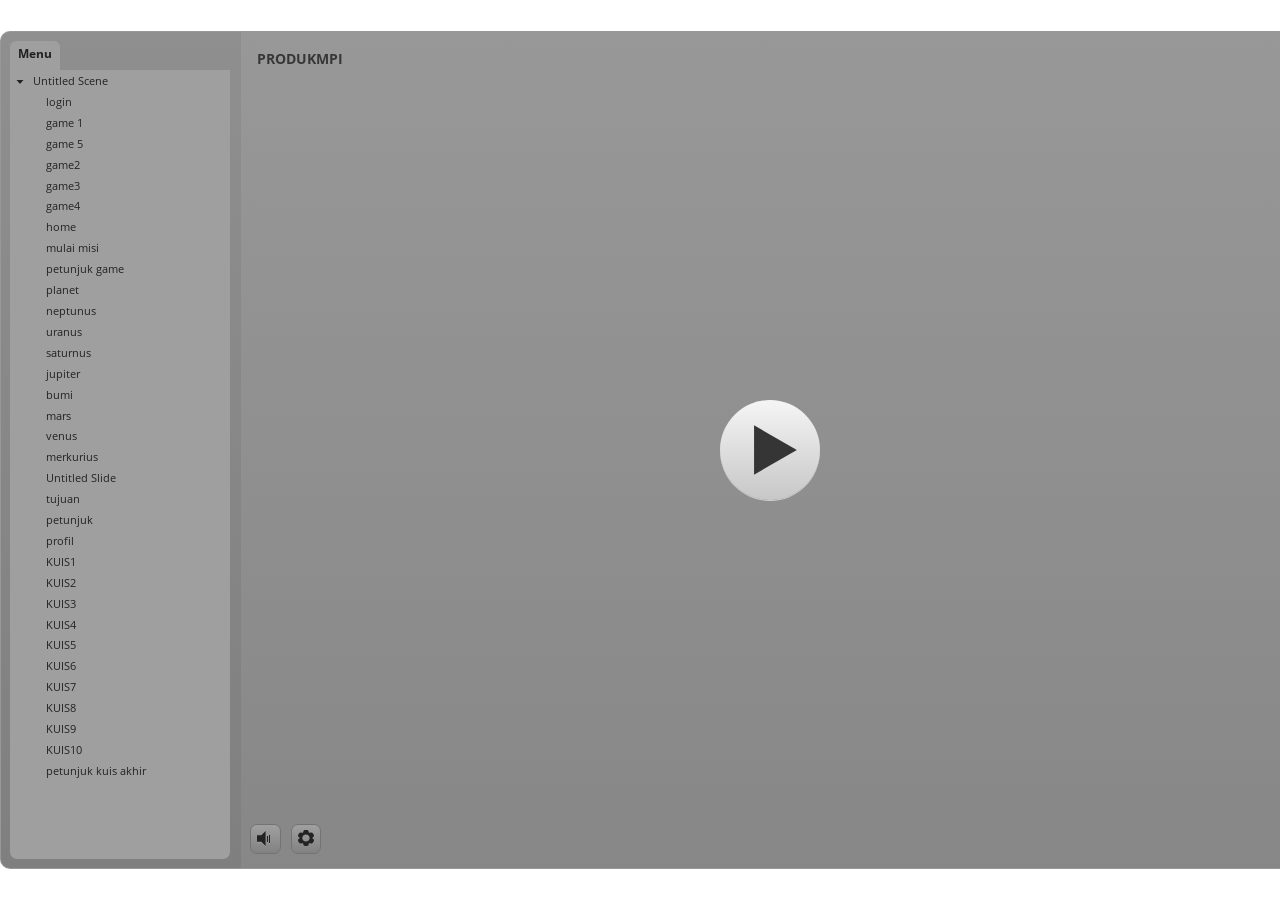
<file: index.html>
<!DOCTYPE html>
<html lang="id">
<head>
    <meta charset="UTF-8">
    <meta name="viewport" content="width=device-width, initial-scale=1.0">
    <title>Media Pembelajaran</title>
</head>
<body style="margin:0; overflow:hidden;">
    <iframe
        src="story.html"
        style="width:100vw; height:100vh; border:none;"
        allowfullscreen>
    </iframe>
</body>
</html>
</file>
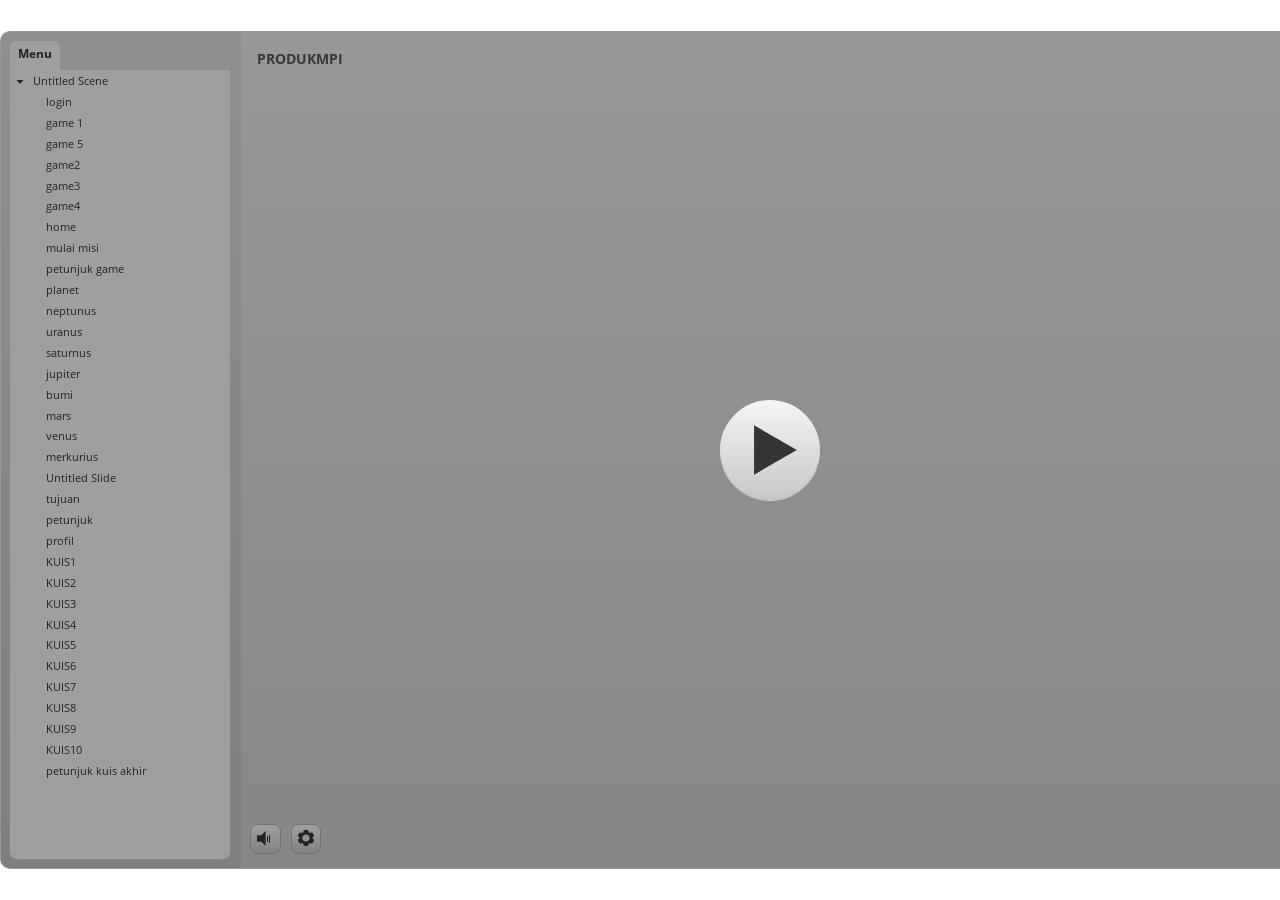
<file: story.html>
﻿<!doctype html>
<html lang="en-US">
<head>
  <meta charset="utf-8">
  <!-- Created using Storyline 3 - http://www.articulate.com  -->
  <!-- version: 3.20.30234.0 -->
  <title>PRODUKMPI</title>
  <meta http-equiv="x-ua-compatible" content="IE=edge"/>
  <meta name="viewport" content="width=device-width,initial-scale=1,user-scalable=no,shrink-to-fit=no,minimal-ui"/>
  <meta name="apple-mobile-web-app-capable" content="yes"/>
  <style>
    html, body { height: 100%; padding: 0; margin: 0 }
    #app { height: 100%; width: 100%; }
  </style>

  <script>
    window.DS = {};
    window.globals = {
      DATA_PATH_BASE: '',
      HAS_FRAME: true,
      HAS_SLIDE: true,

      lmsPresent: false,
      tinCanPresent: false,
      cmi5Present: false,
      aoSupport: false,
      scale: 'noscale',
      captureRc: false,
      browserSize: 'optimal',
      bgColor: '#FFFFFF',
      features: '',
      themeName: 'classic',
      preloaderColor: '#FFFFFF',
      suppressAnalytics: false,
      productChannel: 'perpetual',
      publishSource: 'storyline',
      aid: '',
      cid: '356fcc0d-53da-4759-b52d-cfbdae00cdb6',
      playerVersion: '3.20.30234.0',
      publishTimestamp: '2026-09-15T13:22:39.6204637Z',
      maxIosVideoElements: 10,
      connectionSettings: { },

      
      parseParams: function(qs) {
        if (window.globals.parsedParams != null) {
          return window.globals.parsedParams;
        }
        qs = (qs || window.location.search.substr(1)).split('+').join(' ');
        var params = {},
            tokens,
            re = /[?&]?([^=]+)=([^&]*)/g;

        while (tokens = re.exec(qs)) {
          params[decodeURIComponent(tokens[1]).trim()] =
            decodeURIComponent(tokens[2]).trim();
        }
        window.globals.parsedParams = params;
        return params;
      }

    };
  </script>
  <script>
    var isIe11 = ('ActiveXObject' in window || window.MSBlobBuilder != null)
      && window.msCrypto != null && !window.ActiveXObject;
    if (isIe11) {
      window.globals.unsupportedBrowser = true;
      document.write(atob('[base64]'));
    }
  </script>
  
  <script>window.THREE = { };</script>
  
</head>
<body style="background: #FFFFFF" class="cs-HTML theme-classic">
  <!-- 360 -->
  <script>!function(){var e,i=/iPhone/i,o=/iPod/i,n=/iPad/i,t=/\biOS-universal(?:.+)Mac\b/i,r=/\bAndroid(?:.+)Mobile\b/i,a=/Android/i,d=/(?:SD4930UR|\bSilk(?:.+)Mobile\b)/i,p=/Silk/i,l=/Windows Phone/i,u=/\bWindows(?:.+)ARM\b/i,b=/BlackBerry/i,s=/BB10/i,c=/Opera Mini/i,f=/\b(CriOS|Chrome)(?:.+)Mobile/i,h=/Mobile(?:.+)Firefox\b/i,v=function(e){return void 0!==e&&"MacIntel"===e.platform&&"number"==typeof e.maxTouchPoints&&e.maxTouchPoints>1&&"undefined"==typeof MSStream};e=function(e){var m={userAgent:"",platform:"",maxTouchPoints:0};e||"undefined"==typeof navigator?"string"==typeof e?m.userAgent=e:e&&e.userAgent&&(m={userAgent:e.userAgent,platform:e.platform,maxTouchPoints:e.maxTouchPoints||0}):m={userAgent:navigator.userAgent,platform:navigator.platform,maxTouchPoints:navigator.maxTouchPoints||0};var g=m.userAgent,y=g.split("[FBAN");void 0!==y[1]&&(g=y[0]),void 0!==(y=g.split("Twitter"))[1]&&(g=y[0]);var A=function(e){return function(i){return i.test(e)}}(g),w={apple:{phone:A(i)&&!A(l),ipod:A(o),tablet:!A(i)&&(A(n)||v(m))&&!A(l),universal:A(t),device:(A(i)||A(o)||A(n)||A(t)||v(m))&&!A(l)},amazon:{phone:A(d),tablet:!A(d)&&A(p),device:A(d)||A(p)},android:{phone:!A(l)&&A(d)||!A(l)&&A(r),tablet:!A(l)&&!A(d)&&!A(r)&&(A(p)||A(a)),device:!A(l)&&(A(d)||A(p)||A(r)||A(a))||A(/\bokhttp\b/i)},windows:{phone:A(l),tablet:A(u),device:A(l)||A(u)},other:{blackberry:A(b),blackberry10:A(s),opera:A(c),firefox:A(h),chrome:A(f),device:A(b)||A(s)||A(c)||A(h)||A(f)},any:!1,phone:!1,tablet:!1};return w.any=w.apple.device||w.android.device||w.windows.device||w.other.device,w.phone=w.apple.phone||w.android.phone||w.windows.phone,w.tablet=w.apple.tablet||w.android.tablet||w.windows.tablet,w}(),"object"==typeof exports&&"undefined"!=typeof module?module.exports=e:"function"==typeof define&&define.amd?define((function(){return e})):this.isMobile=e}();
    window.isMobile.apple.tablet = window.isMobile.apple.tablet ||
      (navigator.platform === 'MacIntel' && navigator.maxTouchPoints > 1);
    window.isMobile.apple.device = window.isMobile.apple.device || window.isMobile.apple.tablet;
    window.isMobile.tablet = window.isMobile.tablet || window.isMobile.apple.tablet;
    window.isMobile.any = window.isMobile.any || window.isMobile.apple.tablet;
  </script>

  <div id="focus-sink" tabindex="-1"></div>

  <div id="preso"></div>
  <script>
    (function() {

      var classTypes = [ 'desktop', 'mobile', 'phone', 'tablet' ];

      var addDeviceClasses = function(prefix, testObj) {
        var curr, i;
        for (i = 0; i < classTypes.length; i++) {
          curr = classTypes[i];
          if (testObj[curr]) {
            document.body.classList.add(prefix + curr);
          }
        }
      };

      var params = window.globals.parseParams(),
          isDevicePreview = params.devicepreview === '1',
          isPhoneOverride = params.deviceType === 'phone' || (isDevicePreview && params.phone == '1'),
          isTabletOverride = (params.deviceType === 'tablet' || isDevicePreview) && !isPhoneOverride,
          isMobileOverride = isPhoneOverride || isTabletOverride;

      var deviceView = {
        desktop: !window.isMobile.any && !isMobileOverride,
        mobile: window.isMobile.any || isMobileOverride,
        phone: isPhoneOverride || (window.isMobile.phone && !isTabletOverride),
        tablet: isTabletOverride || window.isMobile.tablet
      };

      window.globals.deviceView = deviceView;
      window.isMobile.desktop = !window.isMobile.any;
      window.isMobile.mobile = window.isMobile.any;

      addDeviceClasses('view-', deviceView);

    })();
  </script>
  
  <script src='story_content/user.js' type=text/javascript></script>
  <div class="slide-loader"></div>

  <script>
    if (window.globals.deviceView.isMobile) { var doc = document, loader = doc.body.querySelector('.slide-loader'); [ 1, 2, 3 ].forEach(function(n) { var d = doc.createElement('div'); d.style.backgroundColor = window.globals.preloaderColor; d.classList.add('mobile-loader-dot'); d.classList.add('dot' + n); loader.appendChild(d); }); }
  </script>

  <div class="mobile-load-title-overlay" style="display: none">
    <div class="mobile-load-title">PRODUKMPI</div>
  </div>

  <div class="mobile-chrome-warning"></div>

  
<style>
  .warn-connection-dialog {
    display: none;
    background: transparent;
    pointer-events: none;
    position: fixed;
    left: 0;
    top: 0;
    width: 100%;
    height: 100%;
    z-index: 999;
  }

  .warn-connection-content {
    border-radius: 4px;
    background: white;
    border: 1px solid #E7E7E7;
    color: #333333;
    box-shadow: 0 2px 4px rgba(0, 0, 0, 0.25);
    transition: all 150ms ease-out;
    position: absolute;
    white-space: nowrap;
  }

  .view-phone.is-landscape .warn-connection-content {
    left: 23px;
    bottom: 23px;
  }

  .view-tablet.is-landscape .warn-connection-content {
    left: 50%;
    top: 20px;
    transform: translateX(-50%);
  }

  .is-portrait .warn-connection-content {
    transform: translate(-50%, calc(-100% - 15px));
  }

  .warn-connection-content p {
    display: inline-block;
    margin: 0 8px 0 0;
    line-height: 33px;
    font-size: 11px;
  }

  .warn-connection-content svg {
    position: relative;
    vertical-align: middle;
    margin: 0 2px 2px 8px;
  }

  .view-desktop .warn-connection-content {
    left: 1.5em;
    bottom: 1.5em;
  }

  .view-desktop .warn-connection-content p {
    font-size: 1.1em;
  }

  .is-offline .warn-connection-dialog {
    display: block;
  }

  .is-offline .cs-panel * {
    pointer-events: none !important;
  }

  .is-offline .cs-panel {
    pointer-events: all !important;
  }

  .is-offline #nav-controls * {
    pointer-events: none !important;
  }

  .is-offline #nav-controls {
    pointer-events: all !important;
  }
</style>

<div class="warn-connection-dialog">
  <div class="warn-connection-content">
    <svg width="17" height="15" viewBox="0 0 17 15" xmlns="http://www.w3.org/2000/svg">
      <path fill="#8F0000" stroke="white" d="M16.07,12.98 L15.88,12.23 L9.51,1.21 C8.97,0.26,7.6,0.26,7.06,1.21 L0.69,12.23 C0.15,13.16,0.81,14.36,1.91,14.36 H14.65 C15.47,14.36,16.05,13.7,16.07,12.98 Z"/>
      <path fill="white" stroke="white" d="M8.58,5.5 C8.35,5.28,8.5,5.35,8.21,5.32 C8.09,5.35,7.97,5.49,7.96,5.67 C7.97,5.79,7.98,5.92,7.98,6.04 L7.98,6.04 C7.99,6.17,8,6.31,8.01,6.43 L8.01,6.44 C8.03,6.92,8.06,7.41,8.09,7.9 L8.09,7.9 C8.12,8.39,8.14,8.88,8.17,9.37 C8.17,9.39,8.18,9.42,8.2,9.44 C8.23,9.46,8.25,9.47,8.28,9.47 C8.31,9.47,8.34,9.46,8.35,9.44 C8.37,9.43,8.38,9.4,8.39,9.35 L8.39,9.34 C8.39,9.24,8.4,9.15,8.4,9.05 L8.4,9.05 C8.41,8.96,8.41,8.86,8.42,8.75 C8.43,8.44,8.45,8.12,8.47,7.81 L8.47,7.81 C8.49,7.49,8.51,7.18,8.53,6.87 C8.55,6.46,8.56,6.05,8.59,5.64 L8.6,5.62 C8.6,5.57,8.59,5.53,8.58,5.5 L8.21,5.32 Z"/>
      <circle fill="white" stroke="white" cx="8.3" cy="11.35" r="0.3"/>
    </svg>
    <p>You are offline. Trying to reconnect...</p>
  </div>
</div>

<script>
  (function() {
    window.DS.connection = {
      warningShown: false,
      assets: {},
      loadingAssetGroup: false,
      retryDelay: 500
    };

    // @TODO this is POC code and can be cleaned up a bit more if we move forward
    // with the feature



    // The `window.globals.features` variable must be set in `webpack.dev.config` when testing locally - it is not enough
    // to have it in the data - but it must be set there as well.
    var useConnectionMessages = window.AbortController != null &&
      window.location.protocol != 'file:' &&
      window.globals.features.indexOf('ConnectionMessages') != -1;

    window.DS.connection.useConnectionMessages = useConnectionMessages

    var assetCount = 0;
    var checkLoadedId;
    var connectionSettings = window.globals.connectionSettings;

    if (useConnectionMessages && connectionSettings != null) {
      var contentEl = document.querySelector('.warn-connection-content');
      var messageEl = contentEl.querySelector('p')

      if (connectionSettings.useDarkTheme) {
        contentEl.style.borderColor = '#BABBBA';
        contentEl.style.backgroundColor = '#282828';
        contentEl.style.color = '#FFFFFF';
      }

      if (connectionSettings.message != null) {
        messageEl.textContent = window.decodeURIComponent(connectionSettings.message);
      }
    }

    function checkAssetsReady() {
      for (var i in DS.connection.assets) {
        if (!DS.connection.assets[i].success) {
          return false;
        }
      }
      return true;
    }

    function stopAssetGroup() {
      if (!useConnectionMessages) { return; }

      assetCount = 0;

      DS.connection.oldAssetGroup = DS.connection.assets;
      DS.connection.assets = {};
      DS.connection.loadingAssetGroup = false;
      clearInterval(checkLoadedId);
    }

    function startAssetGroup() {
      if (!useConnectionMessages) { return; }
      var ticks = 0;
      clearInterval(checkLoadedId);
      checkLoadedId = setInterval(function() {
        var loaded = 0;
        if (assetCount === 0 && loaded === 0) {
          clearInterval(checkLoadedId);
          return;
        }

        for (var i in DS.connection.assets) {
          if (DS.connection.assets[i].success) {
            loaded++;
          }
        }

        if (assetCount === loaded && checkAssetsReady()) {
          for (var i in DS.connection.assets) {
            if (DS.connection.assets[i].action) {
              DS.connection.assets[i].action();
            }
          }
          hideWarning();
          stopAssetGroup();
        }
      }, 100)
    }

    function requiredAsset(url, action, retry, type) {
      if (!useConnectionMessages) { return; }
      if (DS.connection.assets[url]) { return; }

      DS.connection.assets[url] = {
        success: false, action: action, retry: retry, type: type
      };
      assetCount = Object.keys(DS.connection.assets).length;
      if (!DS.connection.loadingAssetGroup) {
        startAssetGroup();
      }
      DS.connection.loadingAssetGroup = true;
    }

    function assetLoaded(url) {
      if (!useConnectionMessages) { return; }
      if (DS.connection.assets[url]) {
        DS.connection.assets[url].success = true;
      }
    }

    function assetFailed(url) {
      if (!useConnectionMessages) { return; }
      if (!DS.connection.assets[url]) {
        if (/\.js$/.test(url)) {
          setTimeout(function() {
            if (DS.connection.lastSlideLoaded != null) {
              DS.connection.lastSlideLoaded();
            }
          }, DS.connection.retryDelay);
        }
        return;
      }
      if (!DS.connection.warningShown) { showWarning(); }
      if (DS.connection.assets[url].retry) {
        setTimeout(function() {
          if (!DS.connection.assets[url].success) {
            DS.connection.assets[url].retry()
          }
        }, DS.connection.retryDelay);
      }
    }

    function hideWarning() {
      document.body.classList.remove('is-offline');
      DS.connection.warningShown = false;
    }
    DS.connection.hideWarning = hideWarning

    function showWarning(btn) {
      document.body.classList.add('is-offline')
      DS.connection.warningShown = true;
      updateWarningPosition();
    }

    function updateWarningPosition() {
      if (!DS.connection.warningShown) {
        return;
      }

      var isPortrait = document.body.classList.contains('is-portrait');
      var warningEl = document.querySelector('.warn-connection-content');

      if (isPortrait) {
        var slide = document.querySelector('.primary-slide');
        var slideRect = slide.getBoundingClientRect();

        warningEl.style.top = `${slideRect.top}px`
        warningEl.style.left = `${slideRect.left + slideRect.width / 2}px`
      } else {
        warningEl.style.top = null;
        warningEl.style.left = null;
      }

      window.requestAnimationFrame(updateWarningPosition);
    }

    // these will all be noops if the feature flag isn't set in
    // the data and `window.globals.features`
    DS.connection.requiredAsset = requiredAsset;
    DS.connection.assetLoaded = assetLoaded;
    DS.connection.assetFailed = assetFailed;
    DS.connection.stopAssetGroup = stopAssetGroup;
    DS.connection.startAssetGroup = startAssetGroup;
  })();
</script>


  <script>
    
    if (window.autoSpider && window.vInterfaceObject) {
      document.querySelector('.mobile-load-title-overlay').style.display = 'none';
    }
  </script>

  

  <link rel="stylesheet" href="html5/data/css/output.min.css" data-noprefix/>
</body>
<script src="html5/lib/scripts/bootstrapper.min.js"></script>
</html>
</file>
<file: html5/data/css/output.min.css>
@font-face {
  font-family: 'Open SansBold CharsBold3E79E589';
  src: url('[data-uri]');
  font-style: normal;
  font-weight: normal;
}
@font-face {
  font-family: 'Open Sans Charset1_ 6KU0F7621EE';
  src: url('[data-uri]');
  font-style: normal;
  font-weight: normal;
}
@font-face {
  font-family: 'Cooper Black Charset1_ 2FBFF31E';
  src: url('[data-uri]');
  font-style: normal;
  font-weight: normal;
}
@font-face {
  font-family: 'Rockwell Extra BoldBold066304CD';
  src: url('[data-uri]');
  font-style: normal;
  font-weight: normal;
}
@font-face {
  font-family: 'Rockwell Extra BoldBold19475D4B';
  src: url('[data-uri]');
  font-style: normal;
  font-weight: normal;
}
@font-face {
  font-family: 'Cooper Black Charset0_v94A48778';
  src: url('[data-uri]');
  font-style: normal;
  font-weight: normal;
}
@font-face {
  font-family: 'Open Sans Charset0_v9TY33EDE6F2';
  src: url('[data-uri]');
  font-style: normal;
  font-weight: normal;
}
@font-face {
  font-family: 'Rockwell Extra BoldBoldA25CCF91';
  src: url('[data-uri]');
  font-style: normal;
  font-weight: normal;
}
@font-face {
  font-family: 'Rockwell Extra BoldBoldF97E8713';
  src: url('[data-uri]');
  font-style: normal;
  font-weight: normal;
}
.cs-npnxnanbnsnfns00001100101 .cs-infopanel  {
  box-shadow: 0 1px 0 rgba(184, 184, 184, 1);
  background: rgba(255, 255, 255, 1);
}
.cs-npnxnanbnsnfns00001100101 .cs-infopanel .cs-link {
  color: rgba(124, 34, 128, 1);
}
.cs-npnxnanbnsnfns00001100101 .cs-infopanel .cs-link:hover {
  color: rgba(0, 0, 238, 1);
}
.cs-npnxnanbnsnfns00001100101 .cs-infopanel .cs-name {
  color: rgba(68, 68, 68, 1);
}
.cs-npnxnanbnsnfns00001100101 .cs-infopanel .cs-title {
  color: rgba(153, 153, 153, 1);
}
.cs-npnxnanbnsnfns00001100101 .cs-infopanelpopup  {
  box-shadow: 0 1px 0 rgba(184, 184, 184, 1);
  background: linear-gradient(180deg, rgba(233, 233, 233, 1) 0%, rgba(207, 207, 207, 1) 100%);
}
.cs-npnxnanbnsnfns00001100101 .cs-infopanelpopup .cs-link {
  color: rgba(124, 34, 128, 1);
}
.cs-npnxnanbnsnfns00001100101 .cs-infopanelpopup .cs-link:hover {
  color: rgba(0, 0, 238, 1);
}
.cs-npnxnanbnsnfns00001100101 .cs-infopanelpopup .cs-name {
  color: rgba(68, 68, 68, 1);
}
.cs-npnxnanbnsnfns00001100101 .cs-infopanelpopup .cs-bio {
  color: rgba(153, 153, 153, 1);
}
.cs-npnxnanbnsnfns00001100101 .cs-timer  {
  color: rgba(85, 85, 85, 1);
}
.cs-npnxnanbnsnfns00001100101 .cs-duration stop:first-child {
  stop-color: rgba(0, 215, 255, 1);
}
.cs-npnxnanbnsnfns00001100101 .cs-duration stop:last-child {
  stop-color: rgba(0, 171, 255, 1);
}
.cs-npnxnanbnsnfns00001100101 .cs-elapsed stop:first-child {
  stop-color: rgba(254, 227, 71, 1);
}
.cs-npnxnanbnsnfns00001100101 .cs-elapsed stop:last-child {
  stop-color: rgba(252, 204, 42, 1);
}
.cs-npnxnanbnsnfns00001100101 .cs-timer .cs-pie .cs-innerstroke {
  stroke: rgba(199, 199, 199, 1);
}
.cs-npnxnanbnsnfns00001100101 .cs-timer .cs-pie .cs-innerborder {
  stroke: rgba(255, 255, 255, 1);
}
.cs-npnxnanbnsnfns00001100101 .cs-window  {
  box-shadow: 0 8px 5px rgba(0, 0, 0, 0.2);
  border-color: rgba(234, 234, 234, 1);
  background: rgba(243, 243, 243, 1);
  color: rgba(85, 85, 85, 1);
}
.cs-npnxnanbnsnfns00001100101 .cs-window .cs-diva {
  border-color: rgba(247, 247, 247, 1);
}
.cs-npnxnanbnsnfns00001100101 .cs-window .cs-divb {
  border-color: rgba(211, 211, 211, 1);
}
.cs-npnxnanbnsnfns00001100101 .cs-editor .cs-editor-slide {
  color: rgba(85, 85, 85, 1);
}
.cs-npnxnanbnsnfns00001100101 .cs-editor .cs-editor-html {
  color: rgba(68, 68, 68, 1);
}
.cs-npnxnanbnsnfns00001100101 .cs-editor .cs-editor-button {
  text-shadow: 0 1px 0 rgba(240, 240, 240, 1);
  color: rgba(53, 53, 53, 1);
  border-color: rgba(177, 177, 177, 1);
  background: linear-gradient(180deg, rgba(245, 245, 245, 1) 0%, rgba(199, 199, 199, 1) 100%);
}
.cs-npnxnanbnsnfns00001100101 .cs-editor .cs-editor-button:hover {
  background: linear-gradient(180deg, rgba(242, 242, 242, 1) 0%, rgba(175, 175, 175, 1) 100%);
}
.cs-npnxnanbnsnfns00001100101 .cs-editor .cs-editor-button:active {
  background: linear-gradient(180deg, rgba(199, 199, 199, 1) 0%, rgba(244, 244, 244, 1) 100%);
}
.cs-npnxnanbnsnfns00001100101 .cs-listitem  {
  color: rgba(53, 53, 53, 1);
  border-color: rgba(223, 223, 223, 1);
}
.cs-npnxnanbnsnfns00001100101 .cs-listitem.cs-viewed {
  color: rgba(144, 144, 144, 1);
}
.cs-npnxnanbnsnfns00001100101 .cs-listitem.cs-selected {
  color: rgba(53, 53, 53, 1);
  background: rgba(192, 226, 241, 1);
}
.cs-npnxnanbnsnfns00001100101 .cs-listitem.cs-selected:hover {
  background: rgba(192, 226, 241, 1);
}
.cs-npnxnanbnsnfns00001100101 .cs-listitem.cs-selected.hover {
  background: rgba(192, 226, 241, 1);
}
.cs-npnxnanbnsnfns00001100101 .cs-listitem.cs-selected:focus {
  background: rgba(192, 226, 241, 1);
}
.cs-npnxnanbnsnfns00001100101 .cs-listitem .cs-icon-carrot {
  fill: rgba(53, 53, 53, 1);
}
.cs-npnxnanbnsnfns00001100101 .cs-listitem .cs-icon-carrot .cs-shadow {
  fill: rgba(255, 255, 255, 1);
}
.cs-npnxnanbnsnfns00001100101 .cs-listitem:hover {
  background: rgba(230, 230, 230, 1);
}
.cs-npnxnanbnsnfns00001100101 .cs-listitem.hover {
  background: rgba(230, 230, 230, 1);
}
.cs-npnxnanbnsnfns00001100101 .cs-listitem:focus {
  background: rgba(230, 230, 230, 1);
}
.cs-npnxnanbnsnfns00001100101 .cs-glossary  {
  color: rgba(53, 53, 53, 1);
}
.cs-npnxnanbnsnfns00001100101 .cs-glossary .cs-scrolling-panel {
  background: rgba(231, 231, 231, 1);
}
.cs-npnxnanbnsnfns00001100101 .cs-glossary .cs-term.cs-selected .cs-choice-list-trigger {
  color: rgba(53, 53, 53, 1);
  background: rgba(192, 226, 241, 1);
}
.cs-npnxnanbnsnfns00001100101 .cs-glossary .cs-term.cs-selected .cs-choice-list-trigger:focus {
  color: rgba(53, 53, 53, 1);
  background: rgba(192, 226, 241, 1);
}
.cs-npnxnanbnsnfns00001100101 .cs-glossary .cs-term:hover .cs-choice-list-trigger {
  background: rgba(230, 230, 230, 1);
}
.cs-npnxnanbnsnfns00001100101 .cs-glossary .cs-term.hover .cs-choice-list-trigger {
  background: rgba(230, 230, 230, 1);
}
.cs-npnxnanbnsnfns00001100101 .cs-glossary .cs-term .cs-choice-list-trigger:focus {
  background: rgba(230, 230, 230, 1);
}
.cs-npnxnanbnsnfns00001100101 .cs-glossary .cs-diva {
  border-color: rgba(226, 226, 226, 1);
}
.cs-npnxnanbnsnfns00001100101 .cs-glossary .cs-divb {
  border-color: rgba(226, 226, 226, 1);
}
.cs-npnxnanbnsnfns00001100101 .cs-glossary .cs-divc {
  border-color: rgba(250, 250, 250, 1);
}
.cs-npnxnanbnsnfns00001100101 .cs-glossary .cs-heading {
  color: rgba(68, 68, 68, 1);
}
.cs-npnxnanbnsnfns00001100101 .cs-resource .cs-separator {
  border-color: rgba(224, 224, 224, 1);
}
.cs-npnxnanbnsnfns00001100101 .cs-outline  {
  color: rgba(68, 68, 68, 1);
}
.cs-npnxnanbnsnfns00001100101 .cs-outline .cs-diva {
  border-color: rgba(198, 198, 198, 1);
}
.cs-npnxnanbnsnfns00001100101 .cs-outline .cs-divb {
  border-color: rgba(249, 249, 249, 1);
}
.cs-npnxnanbnsnfns00001100101 .cs-outline .cs-divc {
  border-color: rgba(225, 225, 225, 1);
}
.cs-npnxnanbnsnfns00001100101 .cs-outline .cs-search-filter:hover {
  color: rgba(0, 0, 238, 1);
}
.cs-npnxnanbnsnfns00001100101 .cs-outline .cs-search-filter.hover {
  color: rgba(0, 0, 238, 1);
}
.cs-npnxnanbnsnfns00001100101 .cs-transcript  {
  color: rgba(68, 68, 68, 1);
}
.cs-npnxnanbnsnfns00001100101 .cs-transcript .cs-div {
  border-color: rgba(225, 225, 225, 1);
}
.cs-npnxnanbnsnfns00001100101 .cs-tabs:not(.topmenu-item) {
  color: rgba(85, 85, 85, 1);
}
.cs-npnxnanbnsnfns00001100101 .cs-tabs .cs-inner-button:not(.topmenu-item) {
  text-shadow: 0 1px 0 rgba(240, 240, 240, 1);
}
.cs-npnxnanbnsnfns00001100101 .cs-tabs:hover:not(.topmenu-item) {
  color: rgba(51, 51, 51, 1);
}
.cs-npnxnanbnsnfns00001100101 .cs-tabs.cs-selected {
  background: rgba(243, 243, 243, 1);
  color: rgba(51, 51, 51, 1);
}
.cs-npnxnanbnsnfns00001100101 .cs-seekcontrol  {
  background: linear-gradient(180deg, rgba(245, 245, 245, 1) 0%, rgba(199, 199, 199, 1) 100%);
  border-color: rgba(177, 177, 177, 1);
}
.cs-npnxnanbnsnfns00001100101 .cs-seekcontrol .cs-button:hover .cs-icon {
  fill: rgba(85, 85, 85, 1);
}
.cs-npnxnanbnsnfns00001100101 .cs-seekcontrol .cs-button.hover .cs-icon {
  fill: rgba(85, 85, 85, 1);
}
.cs-npnxnanbnsnfns00001100101 .cs-seekcontrol .cs-button .cs-icon-shadow {
  fill: rgba(240, 240, 240, 1);
}
.cs-npnxnanbnsnfns00001100101 .cs-seekcontrol .cs-button .cs-icon {
  fill: rgba(45, 45, 45, 1);
}
.cs-npnxnanbnsnfns00001100101 .cs-seekcontrol .cs-seek .cs-fill {
  background: rgba(255, 255, 255, 1);
}
.cs-npnxnanbnsnfns00001100101 .cs-seekcontrol .cs-seek {
  background: rgba(231, 231, 231, 1);
  border-color: rgba(184, 184, 184, 1);
}
.cs-npnxnanbnsnfns00001100101 .cs-searchinput .cs-input {
  color: rgba(138, 138, 138, 1);
  border-color: rgba(173, 173, 173, 1);
  background: rgba(223, 223, 223, 1);
}
.cs-npnxnanbnsnfns00001100101 .cs-searchinput .cs-input:focus {
  color: rgba(51, 51, 51, 1);
  background: rgba(250, 250, 250, 1);
}
.cs-npnxnanbnsnfns00001100101 .cs-searchinput .cs-input:hover {
  box-shadow: inset 0 0 1px 0 rgba(107, 248, 255, 1);
}
.cs-npnxnanbnsnfns00001100101 .cs-searchinput .cs-input.hover {
  box-shadow: inset 0 0 1px 0 rgba(107, 248, 255, 1);
}
.cs-npnxnanbnsnfns00001100101 .cs-searchinput .cs-button .cs-icon {
  fill: rgba(138, 138, 138, 1);
}
.cs-npnxnanbnsnfns00001100101 .cs-searchinput .cs-button:hover {
  fill: linear-gradient(180deg, rgba(245, 245, 245, 1) 0%, rgba(199, 199, 199, 1) 100%);
}
.cs-npnxnanbnsnfns00001100101 .cs-searchinput .cs-button.hover {
  fill: linear-gradient(180deg, rgba(245, 245, 245, 1) 0%, rgba(199, 199, 199, 1) 100%);
}
.cs-npnxnanbnsnfns00001100101 .cs-menu  {
  box-shadow: 0 1px 0 rgba(184, 184, 184, 1);
  background: rgba(243, 243, 243, 1);
}
.cs-npnxnanbnsnfns00001100101 .cs-topmenu-item.active .cs-tab {
  background: rgba(243, 243, 243, 1);
}
.cs-npnxnanbnsnfns00001100101 .cs-logo  {
  box-shadow: 0 1px 0 rgba(184, 184, 184, 1);
  background: rgba(255, 255, 255, 1);
}
.cs-npnxnanbnsnfns00001100101 .cs-checkbox  {
  color: rgba(68, 68, 68, 1);
}
.cs-npnxnanbnsnfns00001100101 .cs-checkbox:hover {
  border-color: rgba(107, 248, 255, 1);
}
.cs-npnxnanbnsnfns00001100101 .cs-checkbox.hover {
  border-color: rgba(107, 248, 255, 1);
}
.cs-npnxnanbnsnfns00001100101 .cs-checkbox .cs-box {
  color: rgba(255, 255, 255, 1);
  border-color: rgba(184, 184, 184, 1);
}
.cs-npnxnanbnsnfns00001100101 .cs-checkbox .cs-box:checked::after {
  color: rgba(51, 204, 0, 1);
}
.cs-npnxnanbnsnfns00001100101 .cs-checkbox .cs-box.checked.after {
  color: rgba(51, 204, 0, 1);
}
.cs-npnxnanbnsnfns00001100101 .cs-button  {
  text-shadow: 0 1px 0 rgba(240, 240, 240, 1);
  color: rgba(53, 53, 53, 1);
  border-color: rgba(177, 177, 177, 1);
  background: linear-gradient(180deg, rgba(245, 245, 245, 1) 0%, rgba(199, 199, 199, 1) 100%);
  box-shadow: 0 1px 0 rgba(207, 207, 207, 1);
}
.cs-npnxnanbnsnfns00001100101 .cs-button .cs-icon {
  fill: rgba(53, 53, 53, 1);
}
.cs-npnxnanbnsnfns00001100101 .cs-button .cs-icon-shadow {
  fill: rgba(240, 240, 240, 1);
}
.cs-npnxnanbnsnfns00001100101 .cs-button:hover {
  background: linear-gradient(180deg, rgba(242, 242, 242, 1) 0%, rgba(175, 175, 175, 1) 100%);
}
.cs-npnxnanbnsnfns00001100101 .cs-button.hover {
  background: linear-gradient(180deg, rgba(242, 242, 242, 1) 0%, rgba(175, 175, 175, 1) 100%);
}
.cs-npnxnanbnsnfns00001100101 .cs-button:active {
  background: linear-gradient(180deg, rgba(199, 199, 199, 1) 0%, rgba(244, 244, 244, 1) 100%);
}
.cs-npnxnanbnsnfns00001100101 .cs-button.cs-disabled:hover {
  background: linear-gradient(180deg, rgba(245, 245, 245, 1) 0%, rgba(199, 199, 199, 1) 100%);
}
.cs-npnxnanbnsnfns00001100101 .cs-button.cs-disabled.hover {
  background: linear-gradient(180deg, rgba(245, 245, 245, 1) 0%, rgba(199, 199, 199, 1) 100%);
}
.cs-npnxnanbnsnfns00001100101 .cs-button.cs-disabled:active {
  background: linear-gradient(180deg, rgba(245, 245, 245, 1) 0%, rgba(199, 199, 199, 1) 100%);
}
.cs-npnxnanbnsnfns00001100101 .cs-button.cs-volume:hover {
  background: linear-gradient(180deg, rgba(245, 245, 245, 1) 0%, rgba(199, 199, 199, 1) 100%);
}
.cs-npnxnanbnsnfns00001100101 .cs-button.cs-volume.hover {
  background: linear-gradient(180deg, rgba(245, 245, 245, 1) 0%, rgba(199, 199, 199, 1) 100%);
}
.cs-npnxnanbnsnfns00001100101 .cs-button.cs-volume:active {
  background: linear-gradient(180deg, rgba(245, 245, 245, 1) 0%, rgba(199, 199, 199, 1) 100%);
}
.cs-npnxnanbnsnfns00001100101.cs-base  {
  color: rgba(85, 85, 85, 1);
  border-color: rgba(233, 233, 233, 1);
  background: linear-gradient(180deg, rgba(233, 233, 233, 1) 0%, rgba(207, 207, 207, 1) 100%);
}
.cs-npnxnanbnsnfns00001100101.cs-base .cs-separator .cs-diva {
  background: rgba(211, 211, 211, 1);
}
.cs-npnxnanbnsnfns00001100101.cs-base .cs-separator .cs-divb {
  background: rgba(247, 247, 247, 1);
}
.cs-npnxnanbnsnfns00001100101.cs-base .cs-topmenu-item.active .cs-tab {
  border-color: rgba(211, 211, 211, 1);
}
.cs-npnxnanbnsnfns00001100101.cs-base .cs-topmenu-item.active .cs-panel {
  border-color: rgba(211, 211, 211, 1);
}
.cs-npnxnanbnsnfns00001100101.cs-base .cs-left {
  background: linear-gradient(180deg, rgba(219, 219, 219, 1) 0%, rgba(195, 195, 195, 1) 100%);
}
.cs-npnxnanbnsnfns00001100101.cs-base .cs-area-primary .cs-slide-container {
  background: linear-gradient(180deg, rgba(233, 233, 233, 1) 0%, rgba(207, 207, 207, 1) 100%);
}
.cs-npnxnanbnsnfns00001100101 .cs-volume::-moz-range-thumb {
  border-color: rgba(165, 165, 165, 1);
  box-shadow: inset 0 0 1px 0 rgba(212, 212, 212, 1);
  background: rgba(200, 200, 200, 1);
}
.cs-npnxnanbnsnfns00001100101 .cs-volume::-ms-thumb {
  border-color: rgba(165, 165, 165, 1);
  box-shadow: inset 0 0 1px 0 rgba(212, 212, 212, 1);
  background: rgba(200, 200, 200, 1);
}
.cs-npnxnanbnsnfns00001100101 .cs-volume::-webkit-slider-thumb {
  border-color: rgba(165, 165, 165, 1);
  box-shadow: inset 0 0 1px 0 rgba(212, 212, 212, 1);
  background: rgba(200, 200, 200, 1);
}
.cs-npnxnanbnsnfns00001100101 .cs-volume::-moz-range-track {
  border-color: rgba(242, 242, 242, 1);
  background: linear-gradient(180deg, rgba(188, 188, 188, 1) 0%, rgba(188, 188, 188, 1) 50.196%, rgba(195, 195, 195, 1) 100%);
}
.cs-npnxnanbnsnfns00001100101 .cs-volume::-ms-track {
  border-color: rgba(242, 242, 242, 1);
  background: linear-gradient(180deg, rgba(188, 188, 188, 1) 0%, rgba(188, 188, 188, 1) 50.196%, rgba(195, 195, 195, 1) 100%);
}
.cs-npnxnanbnsnfns00001100101 .cs-volume::-webkit-slider-runnable-track {
  border-color: rgba(242, 242, 242, 1);
  background: linear-gradient(180deg, rgba(188, 188, 188, 1) 0%, rgba(188, 188, 188, 1) 50.196%, rgba(195, 195, 195, 1) 100%);
}
body.show-focus .tab-focus-box {
  border-color: rgba(255, 255, 0, 1);
}
.skipnav {
  border-color: rgba(255, 255, 0, 1);
}
.fn-npnxnanbsnfns00001100101 {
  font-family: 'Open SansD6FFC9F9';
  -webkit-font-variant-ligatures: no-common-ligatures;
  font-variant-ligatures: no-common-ligatures;
}
.fn-pxabnsnfns00001100101 {
  font-family: 'Open SansD6FFC9F9';
  -webkit-font-variant-ligatures: no-common-ligatures;
  font-variant-ligatures: no-common-ligatures;
}
.fn-npxnabnsnfns00001100101 {
  font-family: 'Open SansD6FFC9F9';
  -webkit-font-variant-ligatures: no-common-ligatures;
  font-variant-ligatures: no-common-ligatures;
}
.fn-npnxnanbnsnfns00001100101 {
  font-family: 'Open SansD6FFC9F9';
  -webkit-font-variant-ligatures: no-common-ligatures;
  font-variant-ligatures: no-common-ligatures;
}
.fn-pxabnsnfns00001100100 {
  font-family: 'Open SansD6FFC9F9';
  -webkit-font-variant-ligatures: no-common-ligatures;
  font-variant-ligatures: no-common-ligatures;
}
@font-face {
  font-family: 'Open SansD6FFC9F9';
  src: url('[data-uri]');
  font-style: normal;
  font-weight: bold;
}
@font-face {
  font-family: 'Open SansD6FFC9F9';
  src: url('[data-uri]');
  font-style: normal;
  font-weight: normal;
}
.cs-InvalidPromptSlide .cs-67mtnqZn68T-InvalidPromptSlide-btn0 {
  color: rgba(53, 53, 53, 1);
  border-color: rgba(177, 177, 177, 1);
  background: linear-gradient(180deg, rgba(245, 245, 245, 1) 0%, rgba(199, 199, 199, 1) 100%);
  text-shadow: 0 1px 0 rgba(240, 240, 240, 1);
}
.cs-InvalidPromptSlide .cs-67mtnqZn68T-InvalidPromptSlide-btn0 .cs-html {
  color: rgba(68, 68, 68, 1);
}
.cs-InvalidPromptSlide .cs-67mtnqZn68T-InvalidPromptSlide-btn0 .cs-slide {
  border-color: rgba(85, 85, 85, 1);
}
.cs-InvalidPromptSlide .cs-67mtnqZn68T-InvalidPromptSlide-btn0:hover {
  background: linear-gradient(180deg, rgba(242, 242, 242, 1) 0%, rgba(175, 175, 175, 1) 100%);
}
.cs-InvalidPromptSlide .cs-67mtnqZn68T-InvalidPromptSlide-btn0:active {
  background: linear-gradient(180deg, rgba(199, 199, 199, 1) 0%, rgba(244, 244, 244, 1) 100%);
}
.cs-PrintPromptSlide .cs-67mtnqZn68T-PrintPromptSlide-btn0 {
  color: rgba(53, 53, 53, 1);
  border-color: rgba(177, 177, 177, 1);
  background: linear-gradient(180deg, rgba(245, 245, 245, 1) 0%, rgba(199, 199, 199, 1) 100%);
  text-shadow: 0 1px 0 rgba(240, 240, 240, 1);
}
.cs-PrintPromptSlide .cs-67mtnqZn68T-PrintPromptSlide-btn0 .cs-html {
  color: rgba(68, 68, 68, 1);
}
.cs-PrintPromptSlide .cs-67mtnqZn68T-PrintPromptSlide-btn0 .cs-slide {
  border-color: rgba(85, 85, 85, 1);
}
.cs-PrintPromptSlide .cs-67mtnqZn68T-PrintPromptSlide-btn0:hover {
  background: linear-gradient(180deg, rgba(242, 242, 242, 1) 0%, rgba(175, 175, 175, 1) 100%);
}
.cs-PrintPromptSlide .cs-67mtnqZn68T-PrintPromptSlide-btn0:active {
  background: linear-gradient(180deg, rgba(199, 199, 199, 1) 0%, rgba(244, 244, 244, 1) 100%);
}
.cs-ScrollPromptSlide .cs-67mtnqZn68T-ScrollPromptSlide-btn0 {
  color: rgba(53, 53, 53, 1);
  border-color: rgba(177, 177, 177, 1);
  background: linear-gradient(180deg, rgba(245, 245, 245, 1) 0%, rgba(199, 199, 199, 1) 100%);
  text-shadow: 0 1px 0 rgba(240, 240, 240, 1);
}
.cs-ScrollPromptSlide .cs-67mtnqZn68T-ScrollPromptSlide-btn0 .cs-html {
  color: rgba(68, 68, 68, 1);
}
.cs-ScrollPromptSlide .cs-67mtnqZn68T-ScrollPromptSlide-btn0 .cs-slide {
  border-color: rgba(85, 85, 85, 1);
}
.cs-ScrollPromptSlide .cs-67mtnqZn68T-ScrollPromptSlide-btn0:hover {
  background: linear-gradient(180deg, rgba(242, 242, 242, 1) 0%, rgba(175, 175, 175, 1) 100%);
}
.cs-ScrollPromptSlide .cs-67mtnqZn68T-ScrollPromptSlide-btn0:active {
  background: linear-gradient(180deg, rgba(199, 199, 199, 1) 0%, rgba(244, 244, 244, 1) 100%);
}
.cs-ResumePromptSlide .cs-67mtnqZn68T-ResumePromptSlide-btn0 {
  color: rgba(53, 53, 53, 1);
  border-color: rgba(177, 177, 177, 1);
  background: linear-gradient(180deg, rgba(245, 245, 245, 1) 0%, rgba(199, 199, 199, 1) 100%);
  text-shadow: 0 1px 0 rgba(240, 240, 240, 1);
}
.cs-ResumePromptSlide .cs-67mtnqZn68T-ResumePromptSlide-btn0 .cs-html {
  color: rgba(68, 68, 68, 1);
}
.cs-ResumePromptSlide .cs-67mtnqZn68T-ResumePromptSlide-btn0 .cs-slide {
  border-color: rgba(85, 85, 85, 1);
}
.cs-ResumePromptSlide .cs-67mtnqZn68T-ResumePromptSlide-btn0:hover {
  background: linear-gradient(180deg, rgba(242, 242, 242, 1) 0%, rgba(175, 175, 175, 1) 100%);
}
.cs-ResumePromptSlide .cs-67mtnqZn68T-ResumePromptSlide-btn0:active {
  background: linear-gradient(180deg, rgba(199, 199, 199, 1) 0%, rgba(244, 244, 244, 1) 100%);
}
.cs-ResumePromptSlide .cs-67mtnqZn68T-ResumePromptSlide-btn1 {
  color: rgba(53, 53, 53, 1);
  border-color: rgba(177, 177, 177, 1);
  background: linear-gradient(180deg, rgba(245, 245, 245, 1) 0%, rgba(199, 199, 199, 1) 100%);
  text-shadow: 0 1px 0 rgba(240, 240, 240, 1);
}
.cs-ResumePromptSlide .cs-67mtnqZn68T-ResumePromptSlide-btn1 .cs-html {
  color: rgba(68, 68, 68, 1);
}
.cs-ResumePromptSlide .cs-67mtnqZn68T-ResumePromptSlide-btn1 .cs-slide {
  border-color: rgba(85, 85, 85, 1);
}
.cs-ResumePromptSlide .cs-67mtnqZn68T-ResumePromptSlide-btn1:hover {
  background: linear-gradient(180deg, rgba(242, 242, 242, 1) 0%, rgba(175, 175, 175, 1) 100%);
}
.cs-ResumePromptSlide .cs-67mtnqZn68T-ResumePromptSlide-btn1:active {
  background: linear-gradient(180deg, rgba(199, 199, 199, 1) 0%, rgba(244, 244, 244, 1) 100%);
}
.cs-ExternalInterfaceErrorSlide .cs-buttonOK {
  color: rgba(53, 53, 53, 1);
  border-color: rgba(177, 177, 177, 1);
  background: linear-gradient(180deg, rgba(245, 245, 245, 1) 0%, rgba(199, 199, 199, 1) 100%);
  text-shadow: 0 1px 0 rgba(240, 240, 240, 1);
}
.cs-ExternalInterfaceErrorSlide .cs-buttonOK .cs-html {
  color: rgba(68, 68, 68, 1);
}
.cs-ExternalInterfaceErrorSlide .cs-buttonOK .cs-slide {
  border-color: rgba(85, 85, 85, 1);
}
.cs-ExternalInterfaceErrorSlide .cs-buttonOK:hover {
  background: linear-gradient(180deg, rgba(242, 242, 242, 1) 0%, rgba(175, 175, 175, 1) 100%);
}
.cs-ExternalInterfaceErrorSlide .cs-buttonOK:active {
  background: linear-gradient(180deg, rgba(199, 199, 199, 1) 0%, rgba(244, 244, 244, 1) 100%);
}
</file>
